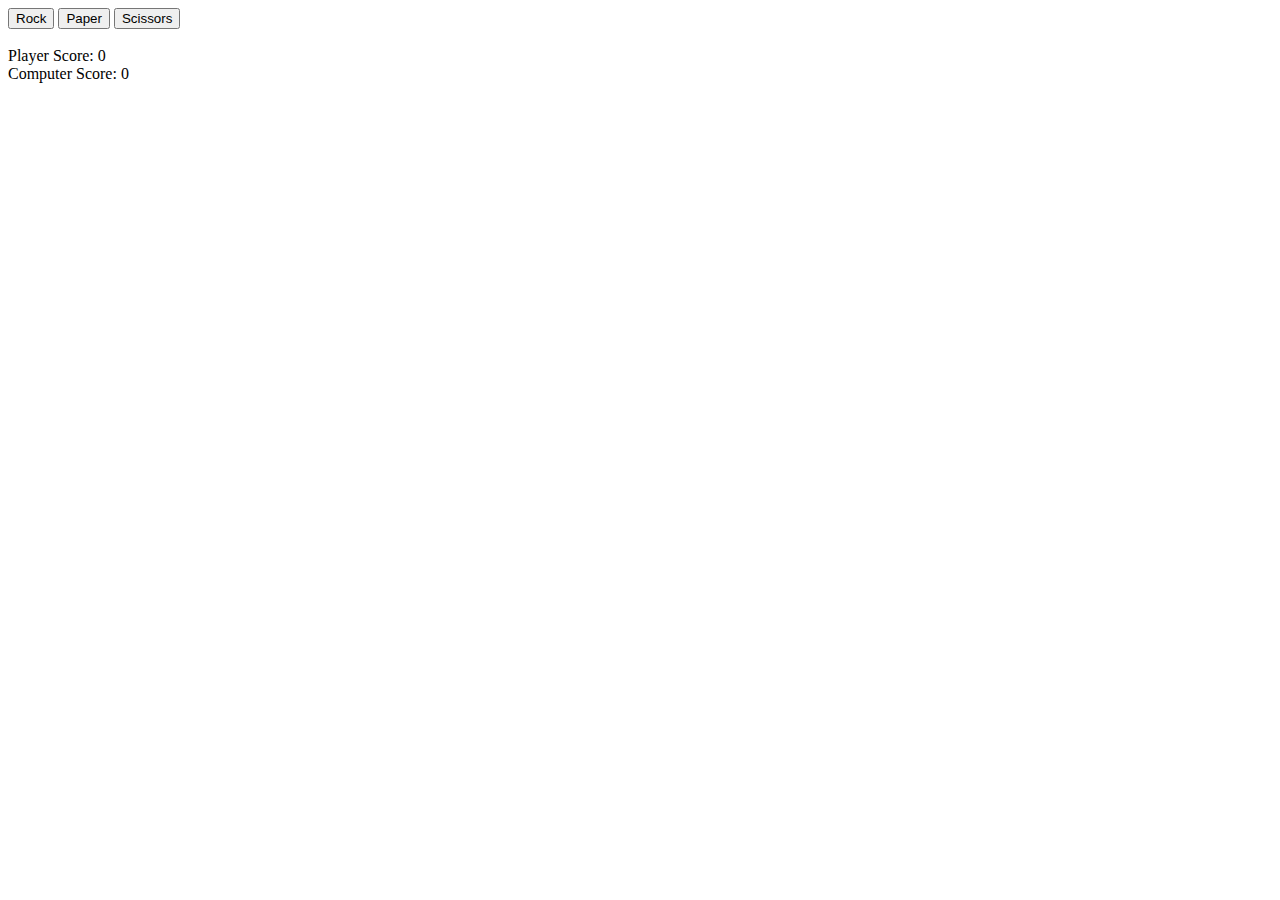
<file: 2.rock-paper-scissors/index.html>
<!DOCTYPE html>
<html lang="en">
<head>
  <meta charset="UTF-8">
  <meta name="viewport" content="width=device-width, initial-scale=1.0">
  <title>Rock Paper Scissors</title>
</head>
<body>
  <div class="play">
    <button class="choice rock">Rock</button>
    <button class="choice paper">Paper</button>
    <button class="choice scissors">Scissors</button>
  </div>
  <br>
  <div class="game-container">
    <div class="player-score">Player Score: <span>0</span></div>
    <div class="computer-score">Computer Score: <span>0</span></div>
    <br>
    <div class="round"></div>
    <br>
    <div class="game"></div>
  </div>
  <script src="js/script.js"></script>
</body>
</html>
</file>
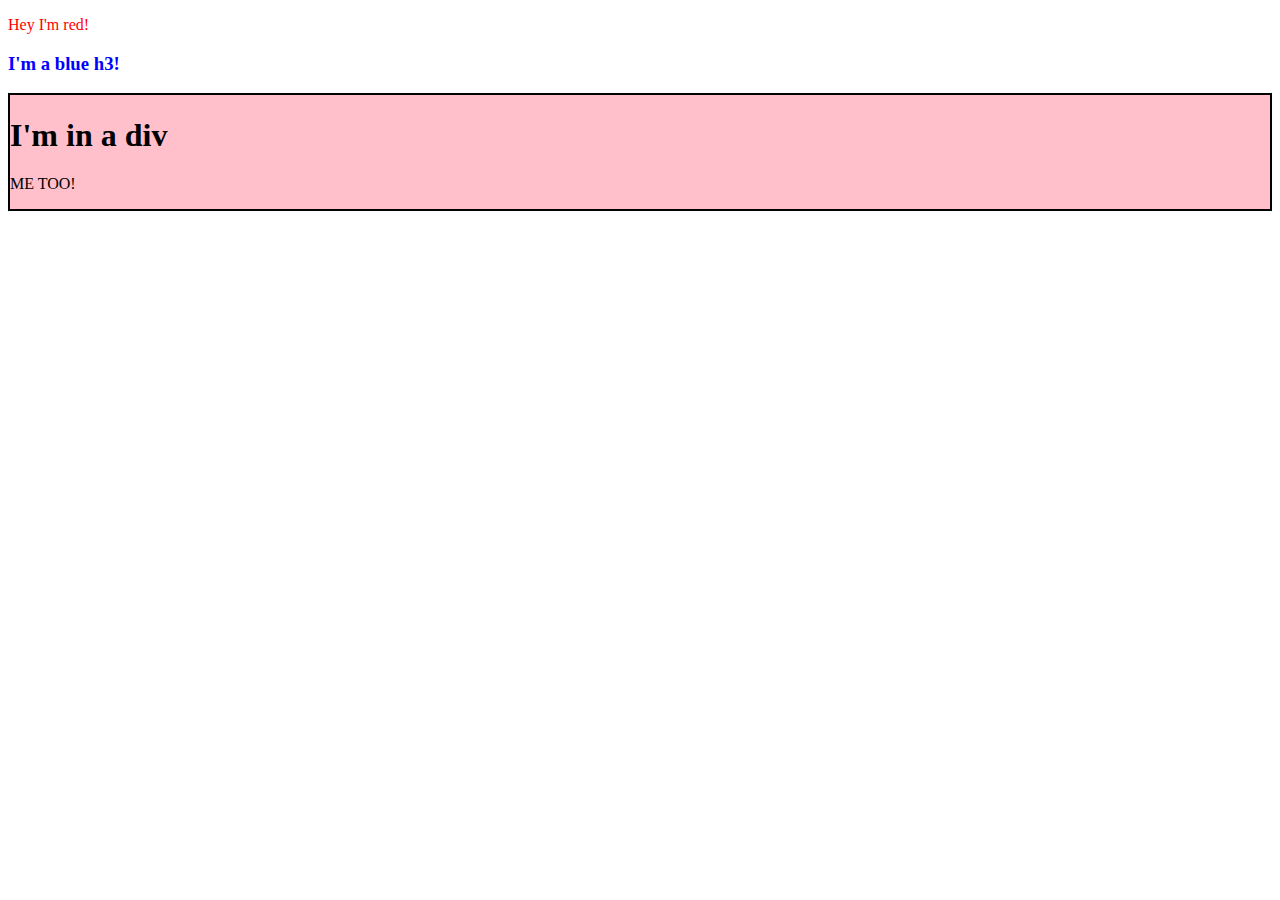
<file: exercices/DOM Manipulation and Events/dom.html>
<!DOCTYPE html>
<html lang="en">
<head>
  <meta charset="UTF-8">
  <meta name="viewport" content="width=device-width, initial-scale=1.0">
  <script src="script.js" defer></script>
  <title>DOM Manipulation</title>
</head>
<body>
  <div class="container"></div>
</body>
</html>
</file>
